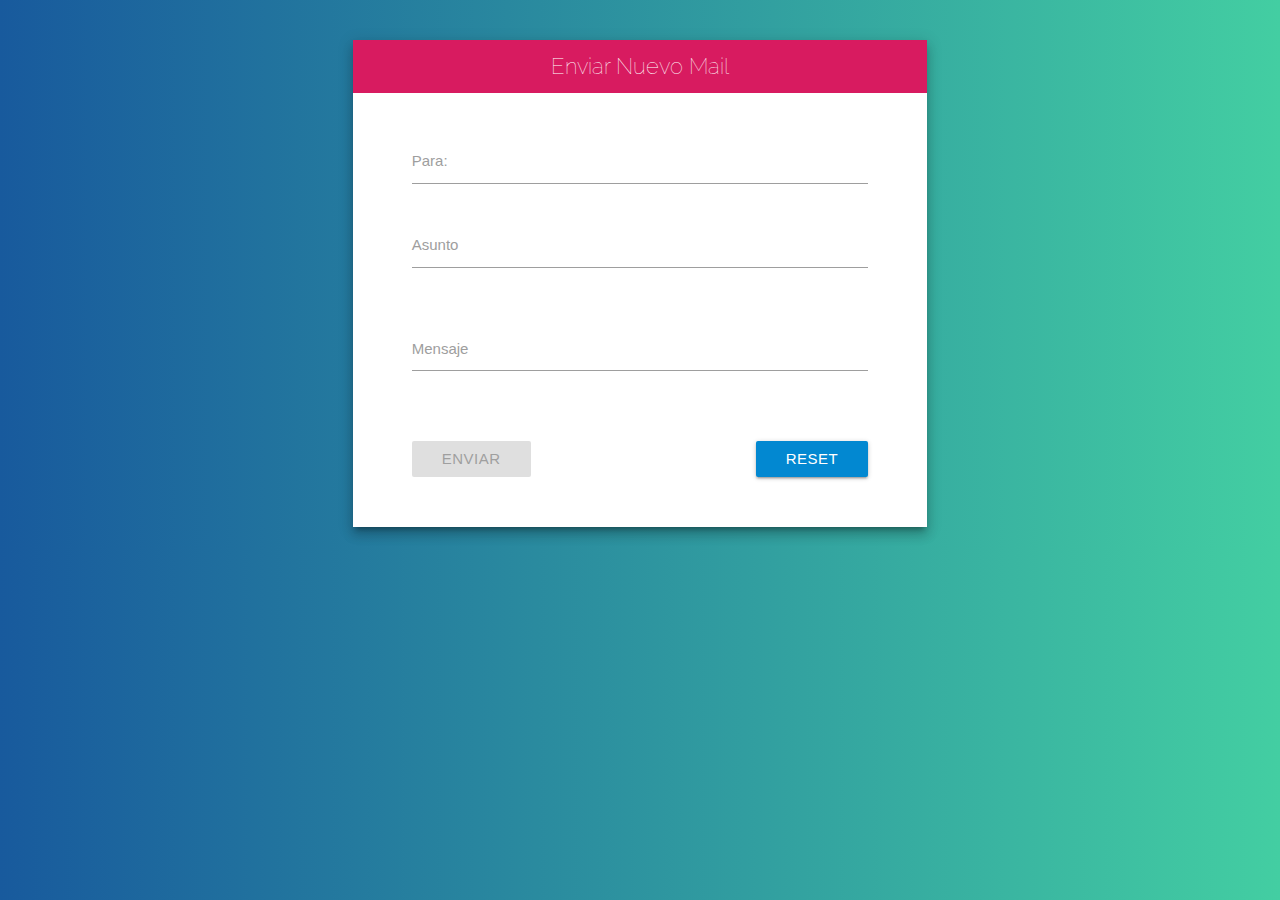
<file: index.html>
<!DOCTYPE html>
<html>
  <head>
    <link href="https://fonts.googleapis.com/icon?family=Material+Icons" rel="stylesheet">
    <link href="https://fonts.googleapis.com/css?family=Raleway:100,300" rel="stylesheet">
    <link type="text/css" rel="stylesheet" href="css/materialize.min.css"  media="screen,projection"/>
    <link rel="stylesheet" href="css/custom.css">
    <meta name="viewport" content="width=device-width, initial-scale=1.0"/>
    <title>Enviar mail</title>
  </head>
  <body>

    <div class="container">
        <div class="row">
            <div class="col s8 offset-s2">
                <div id="contenido" class="m2">
                    
                    <header id="header" class=" pink darken-1">
                        Enviar Nuevo Mail
                    </header>
                    <form id="enviar-mail" action="youtube.com" class="col s10 offset-s1">
                        <div class="row">
                                <div class="input-field col s12">
                                    <input id="email" type="email">
                                    <label for="email">Para:</label>
                                </div>
                                <div class="input-field col s12">
                                        <input id="asunto" type="text">
                                        <label for="asunto">Asunto</label>
                                </div>
                        </div>

                            <div class="row">
                                <div class="input-field col s12">
                                <textarea id="mensaje" class="materialize-textarea"></textarea>
                                <label for="mensaje">Mensaje</label>
                                </div>
                            </div>
                            <div class="row" id="loaders">
    
                                <img id="spinner" src="img/spinner.gif" width="150">
                            </div>
                            <div class="row">
                                    <div class="col s6">
                                        <button id="enviar" class="btn waves-effect waves-light  pink darken-2" type="submit" name="action">Enviar
                 
                                        </button>
                                    </div>
                                    <div class="col s6">
                                        <button id="resetBtn" class="btn waves-effect waves-light light-blue darken-2" type="submit">Reset
                                     
                                        </button>
                                    </div>
                            </div>
                    </form> 
                    
                </div> <!--.contenido-->
            </div>
        </div>
    </div>
    <script type="text/javascript" src="https://code.jquery.com/jquery-3.2.1.min.js"></script>
    <script type="text/javascript" src="js/materialize.min.js"></script>
    <script src="js/app.practica.js"></script>
  </body>
</html>
</file>
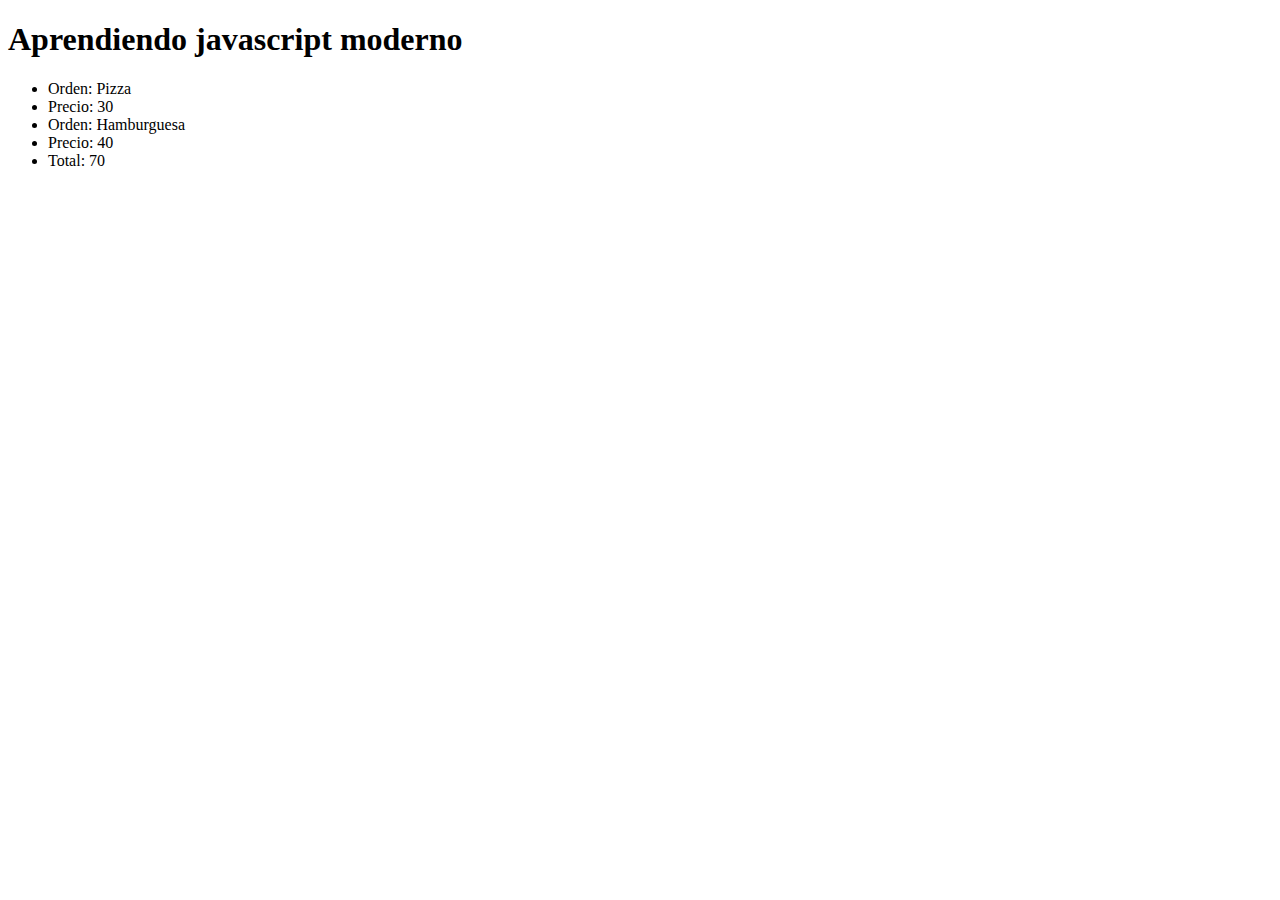
<file: Apuntes/index.html>
<!DOCTYPE html>
<html lang="en">
<head>
    <meta charset="UTF-8">
    <meta http-equiv="X-UA-Compatible" content="IE=edge">
    <meta name="viewport" content="width=device-width, initial-scale=1.0">
    <title>Document</title>
</head>
<body>
    <h1>Aprendiendo javascript moderno</h1>


    <a href="ejemplo1.com"></a>
    <a href="ejemplo2.com"></a>
    <a href="ejemplo3.com"></a>
    <a href="ejemplo4.com"></a>
    <a href="ejemplo5.com"></a>
    <div id="app"></div>

    <script  src="Apuntes_curso.js"></script>
</body>
</html>
</file>
<file: css/custom.css>
body {
    background: #43cea2;
    background: -webkit-linear-gradient(to right, #185a9d, #43cea2);
    background: linear-gradient(to right, #185a9d, #43cea2); 
}
#contenido {
    background-color: white;
    margin-top: 40px;
    -webkit-box-shadow: 0 8px 10px 1px rgba(0,0,0,0.14), 0 3px 14px 2px rgba(0,0,0,0.12), 0 5px 5px -3px rgba(0,0,0,0.3);
    box-shadow: 0 8px 10px 1px rgba(0,0,0,0.14), 0 3px 14px 2px rgba(0,0,0,0.12), 0 5px 5px -3px rgba(0,0,0,0.3);
}
#contenido::after {
    clear: both;
    display: block;
    content: '';
}
header {
    padding: 10px;
    text-align: center;
    color: white;
    font-size: 22px;
    font-family: 'Raleway', sans-serif;
    font-weight: 100;
}
form {
    margin: 30px 0;
}
#loaders {
    text-align: center;
}
#loaders img {
    width: 150px;
    margin: 0 auto;
    /* display: none; */
}
#resetBtn {
    float: right;
}

#spinner {
    display: none;  
}
</file>
